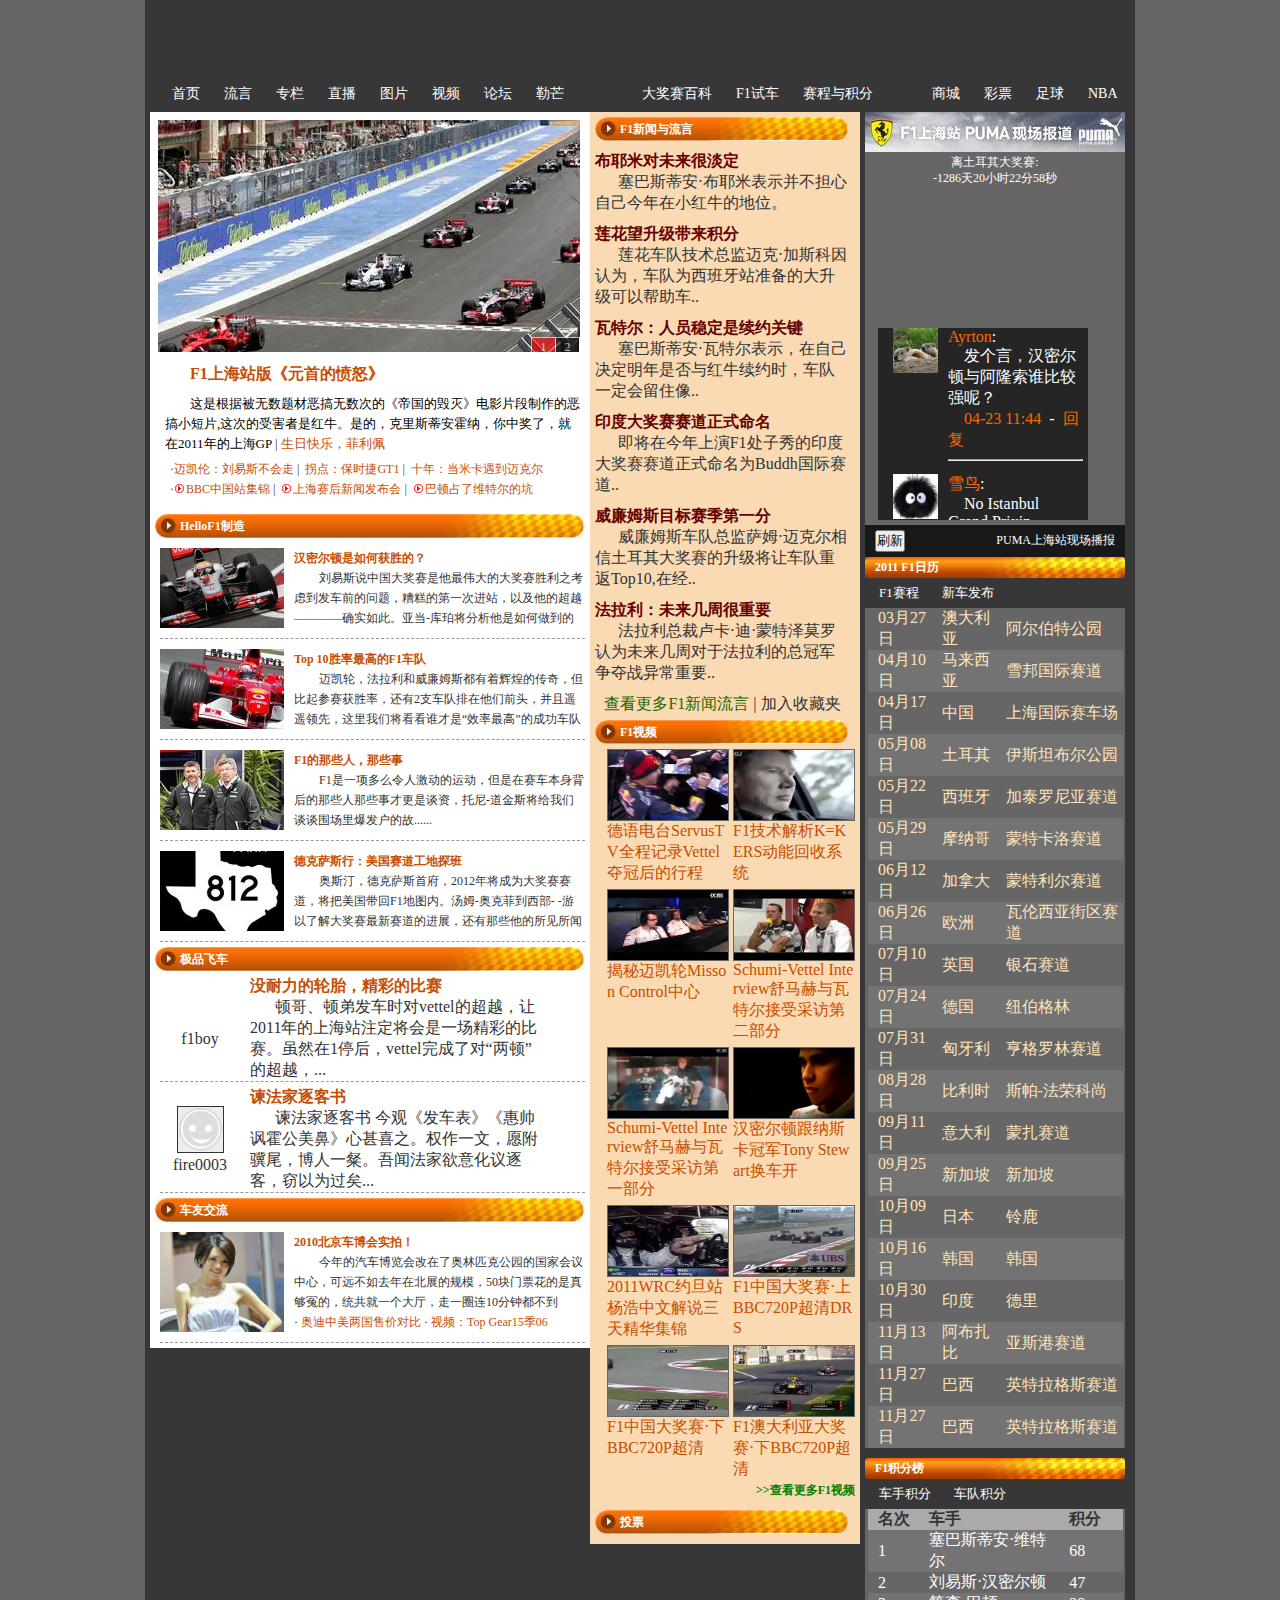
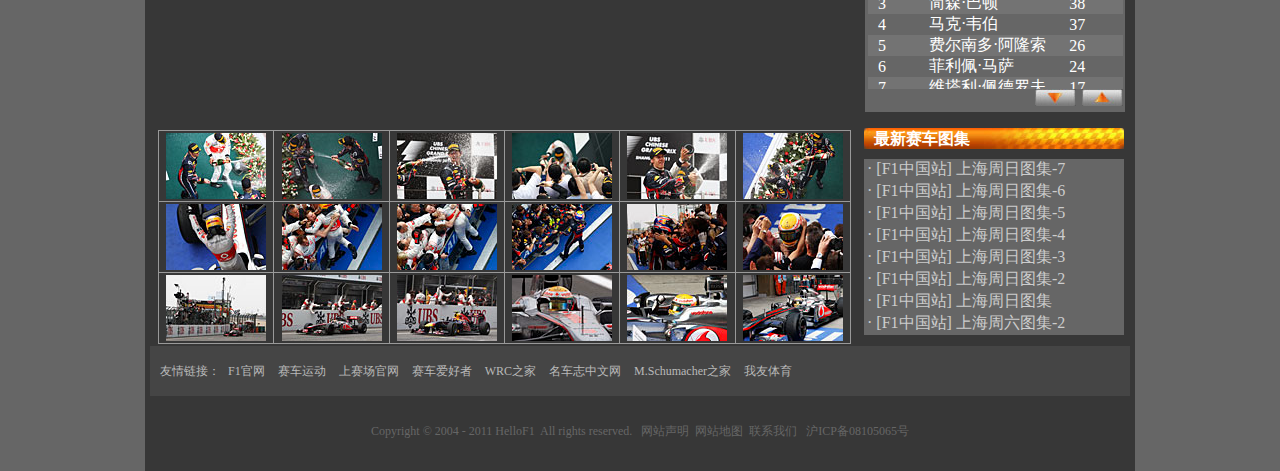
<file: index.html>
<html>
	<head><meta http-equiv="Content-Type" content="text/html; charset=utf-8">
	<title>F1赛车</title>
	<link href="index.css" rel="stylesheet" type="text/css">
	</head>

	<body>

	<style type="text/css">
	body {
	  margin-top:0 !important;
	  padding-top:0 !important;
	
	}
	</style>
	
	<div id="container">
	<div id="page">
	
<!--header-->

	<div id="header">
		<table width="100%" cellspacing="0" cellpadding="0" border="0" height="76">
			<tbody><tr>
				<td align="right" valign="center">
				</td>
			</tr></tbody>
		</table>
	</div>		

<!--nav-->

	<style>
	#menu{width:980px; margin:0; padding:0; height:26px; background:url() repeat-x;font-size:14px;}
	#menu_left{float:left;width:750px;}
	.nav{margin:0 0 0 10px;}
	#nav_left{float:left;width:470px;}
	#nav_right{float:right;width:270px;text-align:right;}
	#menu_right{float:right;width:210px;background:url() repeat-x;}
	ul.top{margin:0;padding:0;list-style:none;height:26px;}
	ul.top li{float:left;}
	ul.top li a{color:#fff;text-decoration:none;padding:0 12px;line-height:26px;display:inline-block;}
	ul.top li a:hover{color:#fff;background:url() repeat-x;text-decoration:none;}
	ul.top li ul{display: none;}
	ul.top li:hover ul{ background:#000;color:#fff;display:block; z-index:99; position:absolute;top:105px;left:920px; width:140px; list-style:none;}
	ul.top li:hover ul li{color:#fff;display:block;width:180px;height:26px; background:#fff;font-size:12px;}
	ul.top li:hover ul li a{color:#000;height:26px;background:#fff;}
	ul.top li:hover ul li a:hover{color:#fff;background:#333333;width:135px;height:26px;list-style:none;}
	ul.top li a:link, ul.top li a:visited{color:#fff;text-decoration:none;}
	ul.top li a:active{color:#fff;text-decoration:none;}
	#clear{clear:both;}
	#submenu{background:url() repeat-x #DEDEDE;font-size:12px;width:980px;margin:0;padding:0;height:21px;border:1px #bbb solid;border-width:0 0 1px 0;}
	ul.subnav{list-style:none;float:right;margin:0 170px 0 0;_margin:0 90px 0 0;}
	ul.subnav li{float:left;}
	ul.subnav li a{color:#000;text-decoration:none;padding:0 15px;line-height:21px;display:inline-block;}
	ul.subnav li a:hover, a.hui{background:url() repeat-x #ccc;color:#000;text-decoration:none;padding:0 15px;line-height:21px;display:inline-block;}
	
	</style>
	<div id="menu">
	<div id="menu_left">
	<div class="nav">
	<div id="nav_left">
	
	<ul class="top">
	<li><a href="#" target="_top">首页</a></li>
	<li><a href="#" target="_top">流言</a></li>
	<li><a href="#" target="_top">专栏</a></li>
	<li><a href="#" target="_top">直播</a></li>
	<li><a href="#" target="_top">图片</a></li>
	<li><a href="#" target="_top">视频</a></li>
	<li><a href="#" target="_top">论坛</a></li>
	<li><a href="#" target="_top">勒芒</a></li>
	
	</ul>
	
	</div>
	<div id="nav_right">
	<ul class="top">
	<li><a href="#" target="_top">大奖赛百科</a></li>
	<li><a href="#" target="_top">F1试车</a></li>
	<li><a href="#" target="_top">赛程与积分</a></li>
	
	</ul>
	</div>
	<div id="clear"></div>
	</div>
	</div>
	
	<div id="menu_right">
	<ul class="top">
	<li><a href="#" target="_top">商城</a>
	
	<ul>
	<li><a href="#" class="nav">卡路里正品商城</a></li>
	<li><a href="#" class="nav">装备区</a></li>
	<li><a href="#" class="nav">球衣区</a></li>
	<li><a href="#" class="nav">运动装备交易</a></li>
	<li><a href="#" class="nav">潮物小玩</a></li>
	</ul>
	
	</li>
	<li><a href="#" target="_top">彩票</a></li>
	<li><a href="#" target="_top">足球</a></li>
	<li><a href="#" target="_top">NBA</a></li>
	</ul>
	</div>
	<div id="clear"></div>
	</div>

<!--banner-->

	<table width="100%" cellspacing="0" cellpadding="0" border="0">
		<tbody>
			<tr>
				<td align="right" valign="center"></td>
			</tr>
		</tbody>
	</table>		
		
<!--页面主体-->

	<div id="main">

<!--页面左侧-->

	<div id="content" class="left">
	<div id="left_content" class="left">
						
<!--滚动图-->

	<div id="roll" class="inbox">
	<script language="javascript" type="text/javascript" src="img.js"></script>
	<div id="imgADPlayer" style="display: block; width: 422px; height: 232px; position: relative; overflow: hidden; padding-top: 1px; padding-left: 1px;">
		<a href="#" title="F1上海站版《元首的愤怒》" target="_blank" style="display: block; text-decoration: none; width: 422px; height: 232px; background: url(&quot;) center center no-repeat;"></a>
		<ul style="margin:0;width:422px;position:absolute;z-index:999;right:0px;FILTER:Alpha(Opacity=30,FinishOpacity=90, Style=1);overflow: hidden;bottom:-1px;height:16px; border-right:1px solid #fff;">
			<li style="margin:0;list-style-type: none; margin:0;padding:0; float:right;">
				<span onmouseover="PImgPlayer.mouseOver(this);" onmouseout="PImgPlayer.mouseOut(this);" style="clear:both; display:block; width:23px;line-height:18px; font-size:12px; FONT-FAMILY:'宋体'; opacity: 0.6;border:1px solid #fff;border-right:0;border-bottom:0;color:#fff;text-align:center; cursor:pointer; background:#000;" onclick="PImgPlayer.play(1);return false;" herf="javascript:;" title="生日快乐，菲利佩">2</span>
			</li>
			<li style="margin:0;list-style-type: none; margin:0;padding:0; float:right;"><span onmouseover="PImgPlayer.mouseOver(this);" onmouseout="PImgPlayer.mouseOut(this);" style="clear:both; display:block; width:23px;line-height:18px; font-size:12px; FONT-FAMILY:'宋体'; opacity: 0.6;border:1px solid #fff;border-right:0;border-bottom:0;color:#fff;text-align:center; cursor:pointer; background:#ff0000;" onclick="PImgPlayer.play(0);return false;" herf="javascript:;" title="F1上海站版《元首的愤怒》">1</span>
			</li>
		</ul>
	</div>
		<script>
			PImgPlayer.addItem( "F1上海站版《元首的愤怒》", "#", "ad1.webp");
			PImgPlayer.addItem( "生日快乐，菲利佩", "#", "ad2.webp");
			PImgPlayer.init( "imgADPlayer", 422, 232 );
		</script>
	</div>

<!--新闻-->

	<div class="inbox">
		<div style="font-size:16px;font-weight:bold;text-indent:35px;margin-top:10px;margin-bottom:10px;">
			<a href="#" target="_blank" class="font_orange">F1上海站版《元首的愤怒》</a>
		</div>

		<div style="text-indent:25px;font-size:13px;padding-left:10px;padding-right:5px;">
			<a href="#" target="_blank" style="color:#000000;">这是根据被无数题材恶搞无数次的《帝国的毁灭》电影片段制作的恶搞小短片,这次的受害者是红牛。是的，克里斯蒂安霍纳，你中奖了，就在2011年的上海GP</a>
		 	| 
			<a href="#" target="_blank" class="font_orange">生日快乐，菲利佩</a>
		</div>

		<div style="padding-left:15px;padding-right:5px;margin-top: 5px;">
			·<a href="#" target="_blank" class="font_orange">迈凯伦：刘易斯不会走</a>&nbsp;|&nbsp;
			<a href="#" target="_blank" class="font_orange">拐点：保时捷GT1</a>&nbsp;|&nbsp;
			<a href="#" target="_blank" class="font_orange">十年：当米卡遇到迈克尔</a><br>
	
			·<img src="play.gif"><a href="#" target="_blank" class="font_orange">BBC中国站集锦</a>&nbsp;|&nbsp;
			<img src="play.gif"><a href="#" target="_blank" class="font_orange">上海赛后新闻发布会</a>&nbsp;|&nbsp;
			<img src="play.gif"><a href="#" target="_blank" class="font_orange">巴顿占了维特尔的坑</a>
		</div>
	</div>
						
	<div style="height:10px;"></div>					
	
<!--HelloF1制造-->
	
	<div class="left_title font_white font_b"><span class="padleft_25"><a href="#">HelloF1制造</a></span></div>					
						
	<div class="inbox boxoffline" style="margin-left: 10px;">
		<div class="top1"></div>
		<a href="#" class="left"><img src="a8121fd23a908541fe8240d809787ec1.jpg"></a>
		<div class="padleft_10 left left_text">
		<a href="#" class="font_orange font_b" style="text-indent:25px;">汉密尔顿是如何获胜的？</a>
		<p><a href="#">刘易斯说中国大奖赛是他最伟大的大奖赛胜利之考虑到发车前的问题，糟糕的第一次进站，以及他的超越————确实如此。亚当-库珀将分析他是如何做到的</a></p>
		</div>
		<div class="clean"></div>
		<div class="top1"></div>
	</div>
	
	<div class="inbox boxoffline" style="margin-left: 10px;">
		<div class="top1"></div>
		<a href="#" class="left"><img src="d36421dd5426e02cc6f3234b11d9c581.jpg" border="0"></a>
		<div class="padleft_10 left left_text">
		<a href="#" class="font_orange font_b" style="text-indent:25px;">Top 10胜率最高的F1车队</a>
		<p><a href="#">迈凯轮，法拉利和威廉姆斯都有着辉煌的传奇，但比起参赛获胜率，还有2支车队排在他们前头，并且遥遥领先，这里我们将看看谁才是“效率最高”的成功车队</a></p>
		</div>
		<div class="clean"></div>
		<div class="top1"></div>
	</div>
	
	<div class="inbox boxoffline" style="margin-left: 10px;">
		<div class="top1"></div>
		<a href="#" class="left"><img src="d86da6db47e70146ae98352f99aaaa86.jpg" border="0"></a>
		<div class="padleft_10 left left_text">
		<a href="#" class="font_orange font_b" style="text-indent:25px;">F1的那些人，那些事</a>
		<p><a href="#">F1是一项多么令人激动的运动，但是在赛车本身背后的那些人那些事才更是谈资，托尼-道金斯将给我们谈谈围场里爆发户的故......</a></p>
		</div>
		<div class="clean"></div>
		<div class="top1"></div>
	</div>
	
	<div class="inbox boxoffline" style="margin-left: 10px;">
		<div class="top1"></div>
		<a href="#" class="left"><img src="4a53acb319ceb03e6c0549e5c0938178.jpg" border="0"></a>
		<div class="padleft_10 left left_text">
		<a href="#" class="font_orange font_b" style="text-indent:25px;">德克萨斯行：美国赛道工地探班</a>
		<p><a href="#">奥斯汀，德克萨斯首府，2012年将成为大奖赛赛道，将把美国带回F1地图内。汤姆-奥克菲到西部- -游以了解大奖赛最新赛道的进展，还有那些他的所见所闻</a></p>
		</div>
		<div class="clean"></div>
		<div class="top1"></div>
	</div>					  
						
	<div class="left_title font_white font_b"><span class="padleft_25"><a href="#">极品飞车</a></span></div>
	<div class="inbox boxoffline" style="margin-left: 10px;">
	<table class="f1" align="center" border="0" cellpadding="0" cellspacing="0" width="100%">
	<tbody><tr>
		<td width="80" height="90" align="center"><a href="#" target="_blank"></a><br>
		<div style="margin-top:3px;"><a href="#" target="_blank">f1boy</a></div>
	</td>
	<td>
		<div class="padleft_10 left left_text"><a href="#" target="_blank" class="font_orange font_b" style="text-indent: 25px;"> 没耐力的轮胎，精彩的比赛</a><br>
		<p><a href="#" target="_blank">顿哥、顿弟发车时对vettel的超越，让 2011年的上海站注定将会是一场精彩的比赛。虽然在1停后，vettel完成了对“两顿”的超越，...</a></p>
		</div>
	</td>
	</tr>
	</tbody></table>
	</div>

	<div class="inbox boxoffline" style="margin-left: 10px;">
		<table class="f1" align="center" border="0" cellpadding="0" cellspacing="0" width="100%">
		<tbody><tr>
		<td width="80" height="90" align="center"><a href="#" target="_blank"><img border="1" src="default_small.jpg"></a><br>
			<div style="margin-top:3px;">
				<a href="#" target="_blank">fire0003</a>
			</div>
		</td>
		<td>
			<div class="padleft_10 left left_text"><a href="#" target="_blank" class="font_orange font_b" style="text-indent: 25px;"> 谏法家逐客书</a><br>
	  		<p><a href="#" target="_blank">谏法家逐客书 今观《发车表》《惠帅讽霍公美鼻》心甚喜之。权作一文，愿附骥尾，博人一粲。吾闻法家欲意化议逐客，窃以为过矣...</a></p>
			</div>
		</td>
	</tr>
	</tbody></table>
	</div>
	
	<div class="left_title font_white font_b"><span class="padleft_25"><a href="#">车友交流</a></span></div>					
						
	<div class="inbox boxoffline" style="margin-left: 10px;">
		<div class="top1"></div>
		<a href="#" class="left"><img src="e657354ffa46f69f5cc110cf88eda3cd.jpg" border="0" width="124" height="100"></a>
		<div class="padleft_10 left left_text">
		<a href="#" class="font_orange font_b" style="text-indent:25px;">2010北京车博会实拍！</a>
		<p><a href="#">今年的汽车博览会改在了奥林匹克公园的国家会议中心，可远不如去年在北展的规模，50块门票花的是真够冤的，统共就一个大厅，走一圈连10分钟都不到</a></p> · 
		<a class="font_orange" href="#" target="_blank">奥迪中美两国售价对比</a> · 
		<a class="font_orange" href="#" target="_blank">视频：Top Gear15季06</a>
		</div>
		<div class="clean"></div>
		<div class="top1"></div>
	</div>
						
	</div>
	<div id="mid_content" class="left">
					
<!--新闻-->
					  
	<div class="inbox">
		<div class="mid_title font_white font_b"><span class="padleft_25"><a href="#">F1新闻与流言</a></span></div>
		<div class="top1"></div>
	<table width="255" border="0" align="center" cellpadding="1" cellspacing="0" class="f1"><tbody>
		<tr><td><strong><a href="#" target="_blank" style="color:#660000;">布耶米对未来很淡定</a></strong></td></tr><tr><td style="padding-bottom:10px;text-indent:0.6cm">塞巴斯蒂安·布耶米表示并不担心自己今年在小红牛的地位。</td></tr>
		<tr><td><strong><a href="#" target="_blank" style="color:#660000;">莲花望升级带来积分</a></strong></td></tr><tr><td style="padding-bottom:10px;text-indent:0.6cm">莲花车队技术总监迈克·加斯科因认为，车队为西班牙站准备的大升级可以帮助车..</td></tr>
		<tr><td><strong><a href="#" target="_blank" style="color:#660000;">瓦特尔：人员稳定是续约关键</a></strong></td></tr><tr><td style="padding-bottom:10px;text-indent:0.6cm">塞巴斯蒂安·瓦特尔表示，在自己决定明年是否与红牛续约时，车队一定会留住像..</td></tr>
		<tr><td><strong><a href="#" target="_blank" style="color:#660000;">印度大奖赛赛道正式命名</a></strong></td></tr><tr><td style="padding-bottom:10px;text-indent:0.6cm">即将在今年上演F1处子秀的印度大奖赛赛道正式命名为Buddh国际赛道..</td></tr>
		<tr><td><strong><a href="#" target="_blank" style="color:#660000;">威廉姆斯目标赛季第一分</a></strong></td></tr><tr><td style="padding-bottom:10px;text-indent:0.6cm">威廉姆斯车队总监萨姆·迈克尔相信土耳其大奖赛的升级将让车队重返Top10,在经..</td></tr>
		<tr><td><strong><a href="#" target="_blank" style="color:#660000;">法拉利：未来几周很重要</a></strong></td></tr><tr><td style="padding-bottom:10px;text-indent:0.6cm">法拉利总裁卢卡·迪·蒙特泽莫罗认为未来几周对于法拉利的总冠军争夺战异常重要..</td></tr>
		<tr><td align="center"><a href="#" style="color:#1D6800">查看更多F1新闻流言</a> | 
			<script>
				function addFavorite2() {
					  var url = window.location;
					 var title = document.title;
					var ua = navigator.userAgent.toLowerCase();
					  if (ua.indexOf("360se") > -1) {
						  alert("由于浏览器功能限制，请按 Ctrl+D 手动收藏！");
					  }
					  else if (ua.indexOf("msie 8") > -1) {
						  window.external.AddToFavoritesBar(url, title);
					}
					else if (document.all) {
						   try{
							window.external.addFavorite(url, title);
						   }
						catch(e){
							alert('您的浏览器不支持,请按 Ctrl+D 手动收藏!');
						   }
					   }
					   else if (window.sidebar) {
						   window.sidebar.addPanel(title, url, "");
					   }
					   else {
						 alert('您的浏览器不支持,请按 Ctrl+D 手动收藏!');
					 }
				}
			</script>		
			<a href=# rel="sidebar" onclick="javascript:addFavorite2()">加入收藏夹</a> 
		</td></tr>
	</tbody></table>
	</div>
					   				   					
<!--视频-->

	<div class="inbox">
		<div class="mid_title font_white font_b"><span class="padleft_25"><a href="#" target="_blank">F1视频</a></span></div>
		<table border="0" cellspacing="0" cellpadding="0" class="font_orange" style="padding-left:10px"><tbody>
		<tr>
		<td><a href="#" target="_blank"><img src="5391.jpg" title="德语电台ServusTV全程记录Vettel夺冠后的行程" alt="德语电台ServusTV全程记录Vettel夺冠后的行程" border="0" width="110"></a><br><a href="#" target="_blank">德语电台ServusTV全程记录Vettel夺冠后的行程</a></td>
		<td><a href="#" target="_blank"><img src="5390.jpg" title="米卡、舒马赫、足球皇帝奔驰广告(德语版)" alt="F1技术解析K=KERS动能回收系统" border="0" width="110"></a><br><a href="#" target="_blank">F1技术解析K=KERS动能回收系统</a></td>
		</tr>
		
		<tr>
			<td><a href="#" target="_blank"><img src="5389.jpg" title="揭秘迈凯轮Misson Control中心" alt="揭秘迈凯轮Misson Control中心" border="0" width="110"></a><br><a href="#" target="_blank">揭秘迈凯轮Misson Control中心</a></td>
			<td><a href="#" target="_blank"><img src="5201.jpg" title="Schumi-Vettel Interview舒马赫与瓦特尔接受采访第二部分" alt="Schumi-Vettel Interview舒马赫与瓦特尔接受采访第二部分" border="0" width="110"></a><br><a href="#" target="_blank">Schumi-Vettel Interview舒马赫与瓦特尔接受采访第二部分</a></td>
		</tr>
		
		<tr>
			<td><a href="#" target="_blank"><img src="5200.jpg" title="Schumi-Vettel Interview舒马赫与瓦特尔接受采访第一部分" alt="Schumi-Vettel Interview舒马赫与瓦特尔接受采访第一部分" border="0" width="110"></a><br><a href="#" target="_blank">Schumi-Vettel Interview舒马赫与瓦特尔接受采访第一部分</a></td>
			<td><a href="#" target="_blank"><img src="5198.jpg" title="汉密尔顿跟纳斯卡冠军Tony Stewart换车开" alt="汉密尔顿跟纳斯卡冠军Tony Stewart换车开" border="0" width="110"></a><br><a href="#" target="_blank">汉密尔顿跟纳斯卡冠军Tony Stewart换车开</a></td>
		</tr>

		<tr>
			<td><a href="#" target="_blank"><img src="5197.jpg" title="2011WRC约旦站杨浩中文解说三天精华集锦" alt="2011WRC约旦站杨浩中文解说三天精华集锦" border="0" width="110"></a><br><a href="#" target="_blank">2011WRC约旦站杨浩中文解说三天精华集锦</a></td>
			<td><a href="#" target="_blank"><img src="5196.jpg" title="F1中国大奖赛·上BBC720P超清DRS" alt="F1中国大奖赛·上BBC720P超清DRS" border="0" width="110"></a><br><a href="#" target="_blank">F1中国大奖赛·上BBC720P超清DRS</a></td>
		</tr>
		
		<tr>
			<td><a href="#" target="_blank"><img src="5195.jpg" title="F1中国大奖赛·下BBC720P超清" alt="F1中国大奖赛·下BBC720P超清" border="0" width="110"></a><br><a href="#" target="_blank">F1中国大奖赛·下BBC720P超清</a></td>
			<td><a href="#" target="_blank"><img src="5194.jpg" title="F1澳大利亚大奖赛·下BBC720P超清" alt="F1澳大利亚大奖赛·下BBC720P超清" border="0" width="110"></a><br><a href="#" target="_blank">F1澳大利亚大奖赛·下BBC720P超清</a></td>
		</tr>
		<tr></tr></tbody></table>						
	<div align="right"><a style=" font-weight:bold; color: green;" href="#" target="_blank">&gt;&gt;查看更多F1视频</a></div>
	<div class="top1"></div>
	</div>					 
										  
<!--投票-->
					  
	<div class="inbox">
		<div class="mid_title font_white font_b">
			<a href="#"><span class="padleft_25">投票</a></span>
		</div>
		<div class="top1" id="votebox"></div>
		<div class="top1"></div>
	</div>

	<script type="text/javascript" src="#"></script></div>
					
	</div>
				
			
<!--页面右侧-->

	<div id="siderbar" class="right">
					
<!--分站赛-->
					
	<div class="puma_con">
		<a href="#"><img src="453e9e12ae11e3aa6d3cae0eab58d11e.jpg"></a>
	</div>
	
	<div class="puma_con">
		<div class="right_box_puma">
			<div class="siderbox_top2">
				<div class="puma_center">
					离土耳其大奖赛: 
					<div id="deadtime"></div>
	
				<script type="text/javascript">
	
				function showtime() {
					var deadline= new Date(2022,12,18,23,00,00);
					var now = new Date()  
					var diff = -480 - now.getTimezoneOffset()
					var leave = (deadline.getTime() - now.getTime()) + diff*60000
					var day = Math.floor(leave / (1000 * 60 * 60 * 24))  
					var hour = Math.floor(leave / (1000*3600)) - (day * 24)  
					var min = Math.floor(leave / (1000*60)) - (day * 24 *60) - (hour * 60)  
					var sec = Math.floor(leave / (1000)) - (day * 24 *60*60) - (hour * 60 * 60) - (min*60)  
						Temp = day+'天'+hour+'小时'+min+'分'+sec+'秒';
						document.getElementById('deadtime').innerHTML=Temp;
						setTimeout("showtime()",1000);
				}
				showtime();

				</script>
	  
				</div>
			</div>
			<div class="img_puma"></div>
			<iframe src="pinglunqu.html" width="250px" height="200px" frameborder="0"></iframe>
		</div>

		<div class="puma_bottom">
		<a href="#" target="_blank" class="right">PUMA上海站现场播报</a>
		<form action="">
			<button onclick="">刷新</button>
		</form>
			</div>
		</div>

<!--赛程-->
	
	<div class="inbox right_title font_white font_b"><a href="#">2011 F1日历</a></div> 
		<div class="right_box">
		<div class="tab">
			<a>F1赛程</a>					
			<a>新车发布</a>
		</div>
	
		<div class="siderbox_top"></div>
		<div class="siderbox">

	<table id="data3" class="font_orange3 text_left" style="display: table;" width="100%" align="right" border="0" cellpadding="1" cellspacing="0">
		<tbody>
			
		<tr>
			<td width="25%">03月27日</td>
			<td width="25%">澳大利亚</td>
			<td width="50%">阿尔伯特公园</td>
		</tr>
			
		<tr bgcolor="#737373">
			<td width="25%">04月10日</td>
			<td width="25%">马来西亚</td>
			<td width="50%">雪邦国际赛道</td>
		</tr>
			
		<tr>
			<td width="25%">04月17日</td>
			<td width="25%">中国</td>
			<td width="50%"><a href="#" target="_blank">上海国际赛车场</a></td>
		</tr>
			
		<tr bgcolor="#737373">
			<td width="25%">05月08日</td>
			<td width="25%">土耳其</td>
			<td width="50%"><a href="#" target="_blank">伊斯坦布尔公园</a></td>
		</tr>
			
		<tr>
			<td width="25%">05月22日</td>
			<td width="25%">西班牙</td>
			<td width="50%">加泰罗尼亚赛道</td>
		</tr>
			
		<tr bgcolor="#737373">
			<td width="25%">05月29日</td>
			<td width="25%">摩纳哥</td>	
			<td width="50%">蒙特卡洛赛道</td>
		</tr>
			
		<tr>
			<td width="25%">06月12日</td>
			<td width="25%">加拿大</td>		
			<td width="50%">蒙特利尔赛道</td>
		</tr>
			
		<tr bgcolor="#737373">
			<td width="25%">06月26日</td>
			<td width="25%">欧洲</td>
			<td width="50%"><a href="#" target="_blank">瓦伦西亚街区赛道</a></td>
		</tr>
			
		<tr>
			<td width="25%">07月10日</td>
			<td width="25%">英国</td>
			<td width="50%"><a href="#" target="_blank">银石赛道</a></td>
		</tr>
			
		<tr bgcolor="#737373">
			<td width="25%">07月24日</td>
			<td width="25%">德国</td>
			<td width="50%">纽伯格林</td>
		</tr>
			
		<tr>
			<td width="25%">07月31日</td>
			<td width="25%">匈牙利</td>
			<td width="50%">亨格罗林赛道</td>
		</tr>
			
		<tr bgcolor="#737373">
			<td width="25%">08月28日</td>
			<td width="25%">比利时</td>
			<td width="50%">斯帕-法荣科尚</td>
		</tr>
			
		<tr>
			<td width="25%">09月11日</td>
			<td width="25%">意大利</td>
			<td width="50%"><a href="#" target="_blank">蒙扎赛道</a></td>
		</tr>
			
		<tr bgcolor="#737373">
			<td width="25%">09月25日</td>
			<td width="25%">新加坡</td>
			<td width="50%"><a href="#" target="_blank">新加坡</a></td>
		</tr>
			
		<tr>
			<td width="25%">10月09日</td>
			<td width="25%">日本</td>	
			<td width="50%">铃鹿</td>
		</tr>
			
		<tr bgcolor="#737373">
			<td width="25%">10月16日</td>
			<td width="25%">韩国</td>
			<td width="50%">韩国</td>
		</tr>
			
		<tr>
			<td width="25%">10月30日</td>
			<td width="25%">印度</td>
			<td width="50%">德里</td>
		</tr>
			
		<tr bgcolor="#737373">
			<td width="25%">11月13日</td>
			<td width="25%">阿布扎比</td>
			<td width="50%">亚斯港赛道</td>
		</tr>
			
		<tr>
			<td width="25%">11月27日</td>
			<td width="25%">巴西</td>
			<td width="50%"><a href="#" target="_blank">英特拉格斯赛道</a></td>
		</tr>
			
		<tr bgcolor="#737373">
			<td width="25%">11月27日</td>
			<td width="25%">巴西</td>
			<td width="50%"><a href="#" target="_blank">英特拉格斯赛道</a></td>
		</tr>
	</tbody></table>					
										
<!--新车发布-->

	<table id="data5" cellspacing="0" cellpadding="1" width="100%" border="0" class="font_orange4 text_left" style="display: none;">
		<tbody>
			<tr>
				<td width="30%">红牛</td>
				<td width="22%">RB7</td>
				<td width="18%">2.1</td>
				<td width="30%"><a href="#" target="_blank">技术分析</a></td>
				<td width="30%"><a href="#" target="_blank"><img src="62_256650_d34029f69a2d688.gif" border="0"></a></td>
			</tr>

			<tr bgcolor="#737373">
				<td>迈凯轮</td>
				<td>MP4-26</td>
				<td>2.4</td>
				<td><a href="#" target="_blank">技术分析</a></td>
				<td><a href="#" target="_blank"><img src="62_256650_d34029f69a2d688.gif" border="0"></a></td>
			</tr>

			<tr>
				<td>法拉利</td>
				<td>F11</td>
				<td>1.28</td>
				<td><a href="#" target="_blank">技术分析</a></td>
				<td><a href="#" target="_blank"><img src="62_256650_d34029f69a2d688.gif" border="0"></a></td>
			</tr>
							  
			<tr bgcolor="#737373">
				<td>梅塞德斯</td>
				<td>W02</td>
				<td>2.1</td>
				<td></td>
				<td><a href="#" target="_blank"><img src="62_256650_d34029f69a2d688.gif" border="0"></a></td>
			</tr>

			<tr>
				<td>莲花-雷诺</td>
				<td>R31</td>
				<td>1.31</td>
				<td><a href="#" target="_blank">技术分析</a></td>
				<td><a href="#" target="_blank"><img src="62_256650_d34029f69a2d688.gif" border="0"></a></td>
			</tr>

			<tr bgcolor="#737373">
				<td>威廉姆斯</td>
				<td>FW33</td>
				<td>2.1</td>
				<td></td>
				<td><a href="#" target="_blank"><img src="62_256650_d34029f69a2d688.gif" border="0"></a></td>
			</tr>
			
			<tr>
				<td>印度力量</td>
				<td>VJM004</td>
				<td>2.8</td>
				<td><a href="#" target="_blank">技术分析</a></td>
				<td><a href="#" target="_blank"><img src="62_256650_d34029f69a2d688.gif" border="0"></a></td>
			</tr>
			
			<tr bgcolor="#737373">
				<td>索伯</td>
				<td>C30</td>
				<td>1.31</td>
				<td><a href="#" target="_blank">技术分析</a></td>
				<td><a href="#" target="_blank"><img src="62_256650_d34029f69a2d688.gif" border="0"></a></td>
			</tr>
			
			<tr>
				<td>小红牛</td>
				<td>STR005</td>
				<td>2.1</td>
				<td></td>
				<td><a href="#" target="_blank"><img src="62_256650_d34029f69a2d688.gif" border="0"></a></td>
			</tr>
			
			<tr bgcolor="#737373">
				<td>莲花</td>
				<td>T128</td>
				<td>1.31</td>
				<td><a href="#" target="_blank">技术分析</a></td>
				<td><a href="#" target="_blank"><img src="62_256650_d34029f69a2d688.gif" border="0"></a></td>
			</tr>
			
			<tr>
				<td>维珍</td>
				<td>VR-02</td>
				<td>2.7</td>
				<td><a href="#" target="_blank">技术分析</a></td>
				<td><a href="#" target="_blank"><img src="62_256650_d34029f69a2d688.gif" border="0"></a></td>
			</tr>
			
			<tr bgcolor="#737373">
				<td>HRT</td>
				<td>F111</td>
				<td>3.3</td>
				<td></td>
				<td><a href="#" target="_blank"><img src="62_256650_d34029f69a2d688.gif" border="0"></a></td>
			</tr>	
		</tbody>
	</table>
	
	<div class="clean"></div>
	<script type="text/JavaScript">dataChange('6'); dataChange('3');</script>
	</div>
		<div class="siderbox_bottom">
		</div>
	</div>			
	
<!--积分榜-->

	<div class="inbox right_title font_white font_b">F1积分榜</div>
	<div class="right_box">
	<div class="tab">
		<a>车手积分</a>
		<a>车队积分</a>
	</div>
	<div class="siderbox_top"></div>
	<div class="siderbox">

<!--车手-->

	<div id="data1" style="height:180px;overflow:hidden;">
		<table cellspacing="0" cellpadding="0" width="100%" border="0" class="font_white text_left">
			<tbody><tr bgcolor="#aaaaaa" class="font_b font_gray"><td width="20%">名次</td><td width="55%">车手</td><td width="25%">积分</td></tr><tr bgcolor="#737373">
				<td>1</td><td>塞巴斯蒂安·维特尔</td><td>68</td></tr><tr>
				<td>2</td><td>刘易斯·汉密尔顿</td><td>47</td></tr><tr bgcolor="#737373">
				<td>3</td><td>简森·巴顿</td><td>38</td></tr><tr>
				<td>4</td><td>马克·韦伯</td><td>37</td></tr><tr bgcolor="#737373">
				<td>5</td><td>费尔南多·阿隆索</td><td>26</td></tr><tr>
				<td>6</td><td>菲利佩·马萨</td><td>24</td></tr><tr bgcolor="#737373">
				<td>7</td><td>维塔利·佩德罗夫</td><td>17</td></tr><tr><td>7</td><td>Sergio Pérez</td><td>6</td></tr><tr bgcolor="#737373">
			</tbody>		
		</table>
	</div>
	<div style="text-align:right;padding-left:2px;">
		<a><img src="down.jpg"></a>&nbsp;
		<a><img src="up.jpg"></a>
	</div>

<!--车队-->

	<table id="data2" cellspacing="1" cellpadding="0" border="0" width="100%" class="text_left font_white" style="display:none">
		<tbody><tr bgcolor="#aaaaaa" class="font_b font_gray"><td width="20%">名次</td><td width="55%">车队</td><td width="25%">积分</td></tr><tr bgcolor="#737373">
			<td>1</td><td>红牛—雷诺</td><td>105</td></tr><tr>
			<td>2</td><td>迈凯伦—梅塞德斯</td><td>85</td></tr><tr bgcolor="#737373">
			<td>3</td><td>法拉利</td><td>50</td></tr><tr>
			<td>4</td><td>雷诺</td><td>32</td></tr><tr bgcolor="#737373">
			<td>5</td><td>梅塞德斯</td><td>16</td></tr><tr>
			<td>6</td><td>Sauber/Ferrari</td><td>7</td></tr><tr bgcolor="#737373">
			<td>7</td><td>小红牛</td><td>4</td></tr><tr>
			<td>8</td><td>印度力量—梅塞德斯</td><td>4</td></tr><tr bgcolor="#737373">
			<td>9</td><td>Lotus/Renault</td><td>0</td></tr><tr>
			<td>10</td><td>Virgin/Cosworth</td><td>0</td></tr><tr bgcolor="#737373">
			<td>11</td><td>威廉姆斯-考斯沃斯</td><td>0</td></tr><tr>
			<td>12</td><td>HRT-考斯沃斯</td><td>0</td></tr><tr>
		</tbody>
	</table>

	</div>
		<div class="siderbox_bottom"></div>
	</div>

	</div>

		<div class="clean"></div>
	</div>
		   
<!--link-->
		   
	<table width="100%" border="0" cellspacing="1" cellpadding="0">
		<tbody><tr>
			<td width="710" align="center">
				<table width="98%" border="0" cellpadding="5" cellspacing="1" bgcolor="#999999">
					<tbody><tr align="center" valign="middle" bgcolor="#373737" height="70px"><td width="118px">
						<a href="#" target="_blank" alt="" title=""><img src="gp_1.jpg" width="100" height="66" border="0"></a></td><td width="118px">
						<a href="#" target="_blank" alt="" title=""><img src="gp_3.jpg" width="100" height="66" border="0"></a></td><td width="118px">
						<a href="#" target="_blank" alt="" title=""><img src="gp_5.jpg" width="100" height="66" border="0"></a></td><td width="118px">
						<a href="#" target="_blank" alt="" title=""><img src="gp_7.jpg" width="100" height="66" border="0"></a></td><td width="118px">
						<a href="#" target="_blank" alt="" title=""><img src="gp_9.jpg" width="100" height="66" border="0"></a></td><td width="118px">
						<a href="#" target="_blank" alt="" title=""><img src="gp_11.jpg" width="100" height="66" border="0"></a></td></tr><tr align="center" valign="middle" bgcolor="#373737" height="70px"><td width="118px">
						<a href="#" target="_blank" alt="" title=""><img src="gp_1(1).jpg" width="100" height="66" border="0"></a></td><td width="118px">
						<a href="#" target="_blank" alt="" title=""><img src="gp_3(1).jpg" width="100" height="66" border="0"></a></td><td width="118px">
						<a href="#" target="_blank" alt="" title=""><img src="gp_5(1).jpg" width="100" height="66" border="0"></a></td><td width="118px">
						<a href="#" target="_blank" alt="" title=""><img src="gp_7(1).jpg" width="100" height="66" border="0"></a></td><td width="118px">
						<a href="#" target="_blank" alt="" title=""><img src="gp_9(1).jpg" width="100" height="66" border="0"></a></td><td width="118px">
						<a href="#" target="_blank" alt="" title=""><img src="gp_11(1).jpg" width="100" height="66" border="0"></a></td></tr><tr align="center" valign="middle" bgcolor="#373737" height="70px"><td width="118px">
						<a href="#" target="_blank" alt="" title=""><img src="gp_1(2).jpg" width="100" height="66" border="0"></a></td><td width="118px">
						<a href="#" target="_blank" alt="" title=""><img src="gp_3(2).jpg" width="100" height="66" border="0"></a></td><td width="118px">
						<a href="#" target="_blank" alt="" title=""><img src="gp_5(2).jpg" width="100" height="66" border="0"></a></td><td width="118px">
						<a href="#" target="_blank" alt="" title=""><img src="gp_7(2).jpg" width="100" height="66" border="0"></a></td><td width="118px">
						<a href="#" target="_blank" alt="" title=""><img src="gp_9(2).jpg" width="100" height="66" border="0"></a></td><td width="118px">
						<a href="#" target="_blank" alt="" title=""><img src="gp_11(2).jpg" width="100" height="66" border="0"></a></td></tr>
					</tbody>
				</table>
			</td>
			
		<td valign="top">
			<div class="inbox right_title font_white font_b"><a href="">最新赛车图集</a></div> 
			<div class="right_box">
				<div class="siderbox_top"></div>
				<div class="siderbox" valign="top">
					<div style="height:22px;color:#CCCCCC">· [<a href="#" target="_blank" style="color:#CCCCCC">F1中国站</a>]  <a href="#" target="_blank" title="" style="color:#CCCCCC">上海周日图集-7</a></div>
					<div style="height:22px;color:#CCCCCC">· [<a href="#" target="_blank" style="color:#CCCCCC">F1中国站</a>]  <a href="#" target="_blank" title="" style="color:#CCCCCC">上海周日图集-6</a></div>
					<div style="height:22px;color:#CCCCCC">· [<a href="#" target="_blank" style="color:#CCCCCC">F1中国站</a>]  <a href="#" target="_blank" title="" style="color:#CCCCCC">上海周日图集-5</a></div>
					<div style="height:22px;color:#CCCCCC">· [<a href="#" target="_blank" style="color:#CCCCCC">F1中国站</a>]  <a href="#" target="_blank" title="" style="color:#CCCCCC">上海周日图集-4</a></div>
					<div style="height:22px;color:#CCCCCC">· [<a href="#" target="_blank" style="color:#CCCCCC">F1中国站</a>]  <a href="#" target="_blank" title="" style="color:#CCCCCC">上海周日图集-3</a></div>
					<div style="height:22px;color:#CCCCCC">· [<a href="#" target="_blank" style="color:#CCCCCC">F1中国站</a>]  <a href="#" target="_blank" title="" style="color:#CCCCCC">上海周日图集-2</a></div>
					<div style="height:22px;color:#CCCCCC">· [<a href="#" target="_blank" style="color:#CCCCCC">F1中国站</a>]  <a href="#" target="_blank" title="" style="color:#CCCCCC">上海周日图集</a></div>
					<div style="height:22px;color:#CCCCCC">· [<a href="#" target="_blank" style="color:#CCCCCC">F1中国站</a>]  <a href="#" target="_blank" title="" style="color:#CCCCCC">上海周六图集-2</a></div>
				</div>
				<div class="siderbox_bottom"></div>
			</div>
		</td>
		</tr>
		</tbody></table>
		<div id="link">
			友情链接： 
			<a title="F1官方网站" href="#" target="_blank">F1官网</a> 
			<a title="autosport.com" href="#" target="_blank">赛车运动</a>
			<a title="上赛场" href="#" target="_blank">上赛场官网</a> 
			<a title="4rennsport" href="#" target="_blank">赛车爱好者</a>
			<a title="WRC之家" href="#" target="_blank">WRC之家</a> 
			<a title="名车志中文网" href="#" target="_blank">名车志中文网</a>
			<a title="M.Schumacher之家" href="#" target="_blank">M.Schumacher之家</a>
			<a title="M.Schumacher之家" href="#" target="_blank">我友体育</a>
		</div>
	
	<div class="clean"></div>

<!--Footer-->

	<div class="footer">
		<div id="footer">
			<div style="margin-top:19px;color: #666666;">Copyright © 2004 - 2011 
				<a href="#" style="color: #666666;">HelloF1</a>&nbsp; All rights reserved.&nbsp;&nbsp; 
				<a href="#" target="_blank" style="color: #666666;" rel="nofollow">网站声明</a>&nbsp;
				<a href="#" target="_blank" style="color: #666666;">网站地图</a>&nbsp;
				<a href="#" target="_blank" style="color: #666666;" rel="nofollow">联系我们</a>&nbsp;&nbsp;&nbsp;沪ICP备08105065号
			</div>
		</div>
	</div>
	
</div>

</div>
</body>
</html>
</file>
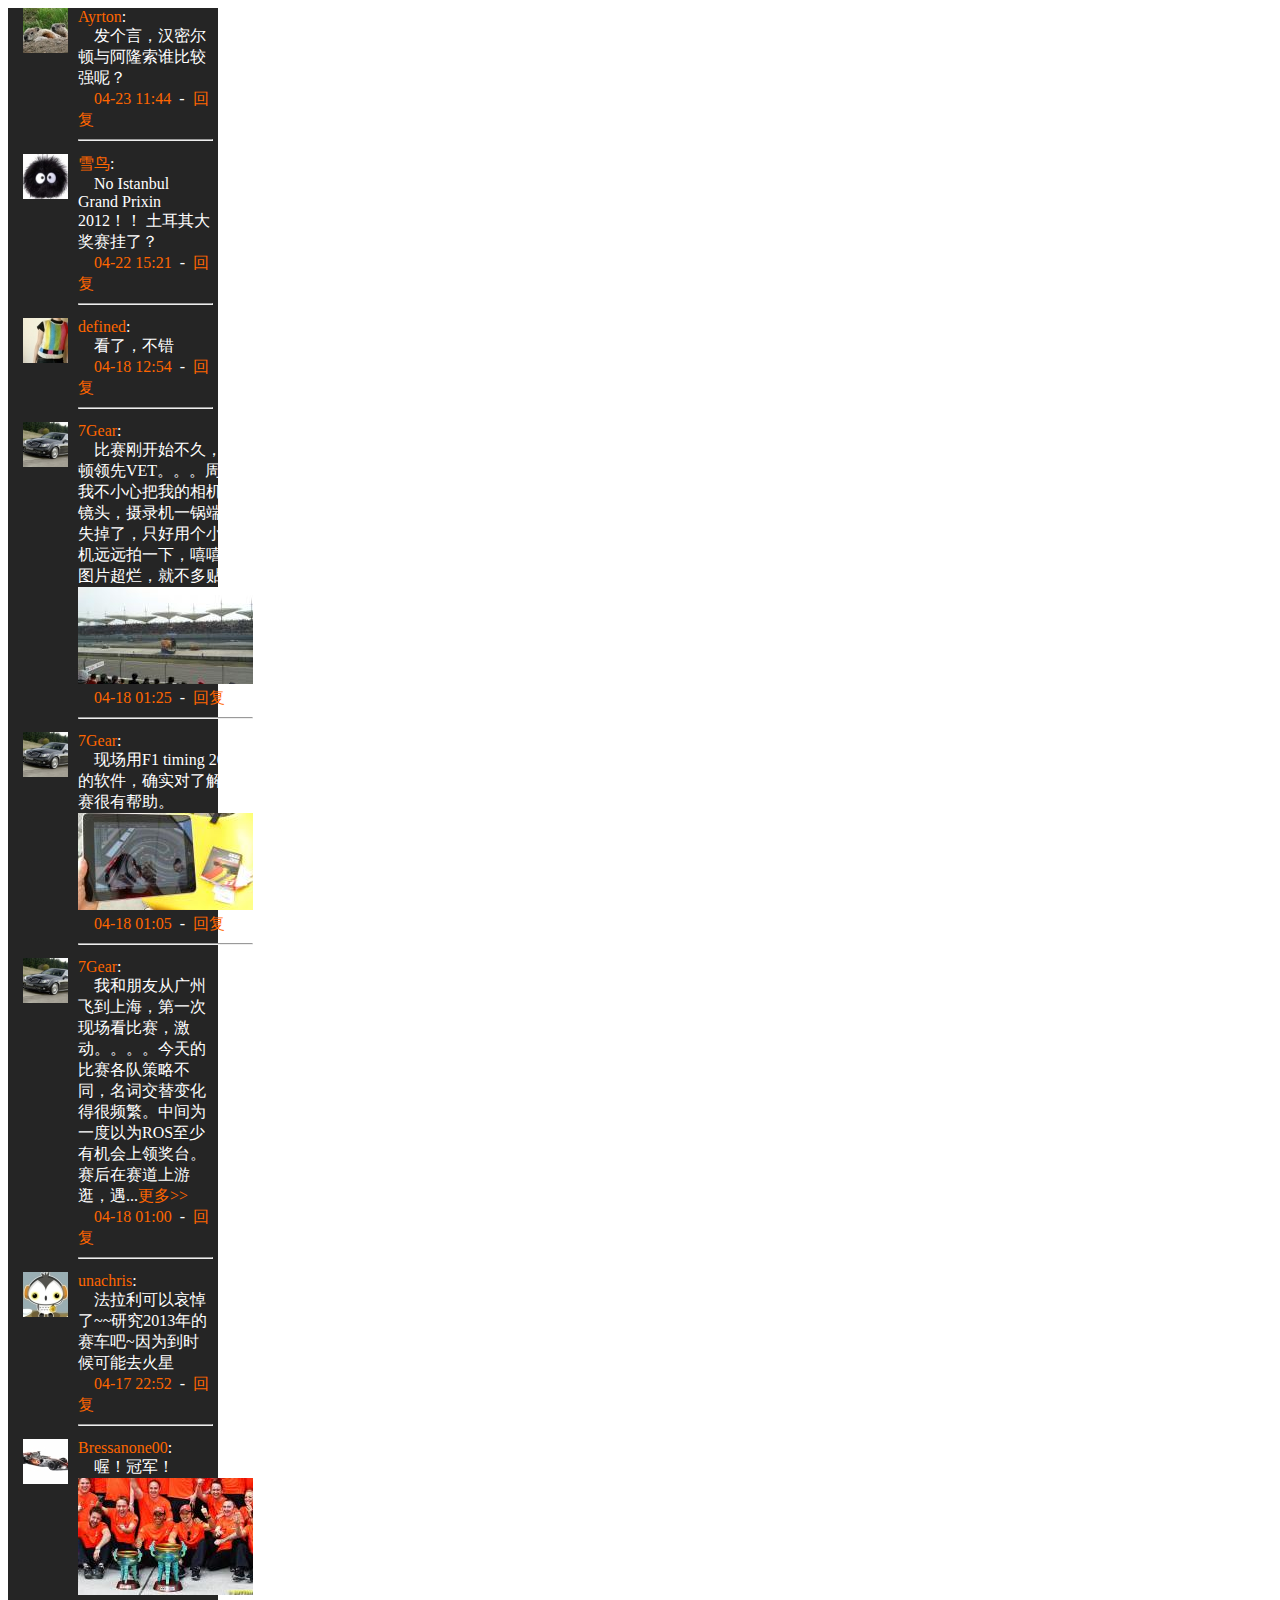
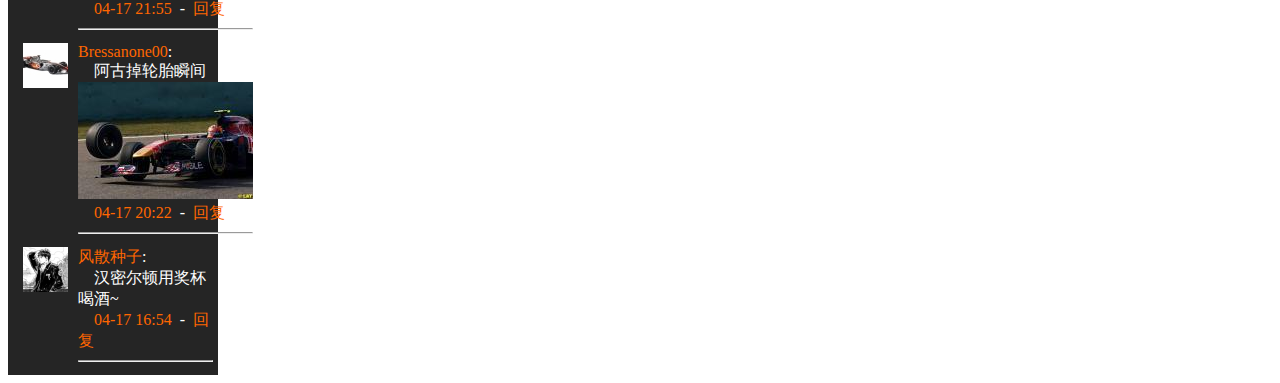
<file: pinglunqu.html>
<!doctype html>
<html lang="en">
<head>
    <meta charset="UTF-8">
    <meta http-equiv="X-UA-Compatible" content="IE=edge">
    <meta name="viewport" content="width=device-width, initial-scale=1.0">
    <title>评论区</title>
    <style>
        .box{width: 200px;
            background-color: rgb(37, 37, 37);
            padding:0 5px 5px;
            display: flex;
        }
        .tx{border: 1px white;
            display: block;
            float: left;
        }
        .pl{text-align: left;
            display:block;
            color: white;
            float: right;
        }
    </style>
</head>
<body>
    <div class="box">
        <div class="tx">
            <img src="402384_small_2.jpg" alt="" hspace="10">
        </div>
        <div class="pl">
            <font color="#F60">Ayrton</font>:</br>
            &nbsp;&nbsp;&nbsp;&nbsp;发个言，汉密尔顿与阿隆索谁比较强呢？</br>
            <font color="#F60">&nbsp;&nbsp;&nbsp;&nbsp;04-23 11:44</font>&nbsp;&nbsp;-&nbsp;&nbsp;<font color="#F60">回复</font>
            <hr>
        </div>
    </div>
    <div class="box">
        <div class="tx">
            <img src="256650_small_2.jpg" alt="" hspace="10">
        </div>
        <div class="pl">
            <font color="#F60">雪鸟</font>:</br>
            &nbsp;&nbsp;&nbsp;&nbsp;No Istanbul Grand Prixin 2012！！ 土耳其大奖赛挂了？</br>
            <font color="#F60">&nbsp;&nbsp;&nbsp;&nbsp;04-22 15:21</font>&nbsp;&nbsp;-&nbsp;&nbsp;<font color="#F60">回复</font>
            <hr>
        </div>
    </div>
    <div class="box">
        <br>
        <div class="tx">
            <img src="4942097_small_4.jpg" alt="" hspace="10">
        </div>
        <div class="pl">
            <font color="#F60">defined</font>:</br>
            &nbsp;&nbsp;&nbsp;&nbsp;看了，不错</br>
            <font color="#F60">&nbsp;&nbsp;&nbsp;&nbsp;04-18 12:54</font>&nbsp;&nbsp;-&nbsp;&nbsp;<font color="#F60">回复</font>
            <hr>
        </div>
    </div>
    <div class="box">
        <div class="tx">
            <img src="4533105_small_4.png" alt="" hspace="10">
        </div>
        <div class="pl">
            <font color="#F60">7Gear</font>:</br>
            &nbsp;&nbsp;&nbsp;&nbsp;比赛刚开始不久，双顿领先VET。。。周六我不小心把我的相机，镜头，摄录机一锅端遗失掉了，只好用个小相机远远拍一下，嘻嘻，图片超烂，就不多贴了<img src="13030611110s.jpg" alt=""></br>
            <font color="#F60">&nbsp;&nbsp;&nbsp;&nbsp;04-18 01:25</font>&nbsp;&nbsp;-&nbsp;&nbsp;<font color="#F60">回复</font>
            <hr>
        </div>
    </div>
    <div class="box">
        <div class="tx">
            <img src="4533105_small_4(1).png" alt="" hspace="10">
        </div>
        <div class="pl">
            <font color="#F60">7Gear</font>:</br>
            &nbsp;&nbsp;&nbsp;&nbsp;现场用F1 timing 2011的软件，确实对了解比赛很有帮助。<img src="13030599440s.jpg" alt=""></br>
            <font color="#F60">&nbsp;&nbsp;&nbsp;&nbsp;04-18 01:05</font>&nbsp;&nbsp;-&nbsp;&nbsp;<font color="#F60">回复</font>
            <hr>
        </div>
    </div>
    <div class="box">
        <div class="tx">
            <img src="4533105_small_4(2).png" alt="" hspace="10">
        </div>
        <div class="pl">
            <font color="#F60">7Gear</font>:</br>
            &nbsp;&nbsp;&nbsp;&nbsp;我和朋友从广州飞到上海，第一次现场看比赛，激动。。。。今天的比赛各队策略不同，名词交替变化得很频繁。中间为一度以为ROS至少有机会上领奖台。赛后在赛道上游逛，遇...<font color="#F60">更多&gt&gt</font></br>
            <font color="#F60">&nbsp;&nbsp;&nbsp;&nbsp;04-18 01:00</font>&nbsp;&nbsp;-&nbsp;&nbsp;<font color="#F60">回复</font>
            <hr>
        </div>
    </div>
    <div class="box">
        <div class="tx">
            <img src="3745107_small_2.jpg" alt="" hspace="10">
        </div>
        <div class="pl">
            <font color="#F60">unachris</font>:</br>
            &nbsp;&nbsp;&nbsp;&nbsp;法拉利可以哀悼了~~研究2013年的赛车吧~因为到时候可能去火星</br>
            <font color="#F60">&nbsp;&nbsp;&nbsp;&nbsp;04-17 22:52</font>&nbsp;&nbsp;-&nbsp;&nbsp;<font color="#F60">回复</font>
            <hr>
        </div>
    </div>
    <div class="box">
        <div class="tx">
            <img src="5164660_small_4.jpg" alt="" hspace="10">
        </div>
        <div class="pl">
            <font color="#F60">Bressanone00</font>:</br>
            &nbsp;&nbsp;&nbsp;&nbsp;喔！冠军！<img src="13030485290s.jpg" alt=""></br>
            <font color="#F60">&nbsp;&nbsp;&nbsp;&nbsp;04-17 21:55</font>&nbsp;&nbsp;-&nbsp;&nbsp;<font color="#F60">回复</font>
            <hr>
        </div>
    </div>
    <div class="box">
        <div class="tx">
            <img src="5164660_small_4(1).jpg" alt="" hspace="10">
        </div>
        <div class="pl">
            <font color="#F60">Bressanone00</font>:</br>
            &nbsp;&nbsp;&nbsp;&nbsp;阿古掉轮胎瞬间<img src="13030429640s.jpg" alt=""></br>
            <font color="#F60">&nbsp;&nbsp;&nbsp;&nbsp;04-17 20:22</font>&nbsp;&nbsp;-&nbsp;&nbsp;<font color="#F60">回复</font>
            <hr>
        </div>
    </div>
    <div class="box">
        <div class="tx">
            <img src="1788306_small_4.jpg" alt="" hspace="10">
        </div>
        <div class="pl">
            <font color="#F60">风散种子</font>:</br>
            &nbsp;&nbsp;&nbsp;&nbsp;汉密尔顿用奖杯喝酒~</br>
            <font color="#F60">&nbsp;&nbsp;&nbsp;&nbsp;04-17 16:54</font>&nbsp;&nbsp;-&nbsp;&nbsp;<font color="#F60">回复</font>
            <hr>
        </div>
    </div>
</body>
</file>
<file: index.css>
body {
	font-size:12px;
	line-height:20px;
	text-align:center;
	background:#666 url();
	color:#333
}

* {
	padding:0px;
	margin:0px;
}

li{
	list-style-type: none;
}

a { 
	text-decoration:none; color:#333
}

a:hover { 
	text-decoration: underline
}

p {
	text-indent: 25px;
}

.left { 
	float:left 
}

.right { 
	float:right 
}

.clean {	clear:both;
}

.top1 {
	margin:10px 0px 0px 0px;
}

.font_b{ 
	font-weight: bold;
}
.font_white {
	color: #FFF;
}

.font_white a{
	color: #FFF;
}

.font_orange,.font_orange a,a.font_orange{
	color: #c64e02;
}

.font_orange3,.font_orange3 a{
	color: #ffe3bc;
}

.font_orange4{
	color: #ffe3bc;
}

.font_orange4 a{
	color: #FFCF8E;
}

.font_gray{
	color: #333;
}

.padleft_25 { 
	padding-left:25px;
}

.padleft_10 { 
	padding-left:10px;
}

.inbox {
	margin: 5px;
}

#page {
	text-align:left;
	background:#373737;
	padding:5px;
}

#container {
	margin:0 auto;
	width:990px;
}

#main #content {
	background: url() repeat-y;
	width:710px;
	margin: 5px 0px ;
}

.left_title {
	background: url(f_01.jpg) no-repeat;
	width:431px;
	height:24px;
	line-height:24px;
	margin-left:5px
}

.left_text p { 
	width:290px
}

.mid_title {
	background: url(f_06.jpg) no-repeat;
	width:260px;
	height:24px;
	line-height:24px;
}

.boxoffline {
	border-bottom: 1px dashed #999;
}

#main #siderbar {
	background-color: #373737;
	margin:  5px 0px;
	width: 270px;
}

.right_title {
	background: url(f_07.jpg) no-repeat;
	width:245px;
	height:21px;
	line-height:21px;
	padding:0px 5px 0px 10px;
	margin:0 0 0 5px;
}

.siderbox_top {
	background:url() no-repeat;
	width:260px;
	height:5px;
	overflow: hidden;
}

.siderbox{
	width:255px;
	background: url();
	padding:0px 2px 0px 3px;
}

.siderbox td {
	text-align: center
}

#link {
	height:20px;
	background: #454545;
	color:#b9b9b9;
	padding:15px 10px
}

#link a{
	color:#b9b9b9; margin:0 5px;
}


.siderbox_bottom {
	width:260px;
	height:5px;
	overflow: hidden;
	background: url() no-repeat;
}

.right_box {
	margin:5px;
}

#menu {
	background-image: url();
	background-repeat: repeat;
	height: 35px;
	width: 980px;
	margin:0px;
	padding:0px;
}

a.nav:link,a.nav:visited,a.nav:hover,a.nav:active{
	display:block;
	padding:0px 18px;
	line-height:35px;
	font-size: 14px;
	font-weight: bold;
	color: #FFF;
	background: url() right top;
	text-decoration: none;
	float:left;
}

a.nav:hover {
	background: url() right bottom;
	text-decoration: none;
}

.footer {
	color: #999;
	margin: 25px auto;
	text-align: center;
}

.footer a{
	color: #999;
	text-decoration:none
}

.footer a:hover{
	color: #777;
	text-decoration:underline
}

#left_content {
	background-color: white;
	width: 440px;
}

#mid_content {
	width: 270px;
	background-color: #fadab3;
	overflow:hidden
}

#mid_content table.font_orange {
	width:250px
}

#mid_content table.font_orange td { 
	width:120px; 
	overflow:hidden; 
	word-break:break-all;
	white-space: -moz-pre-wrap; 
	padding:5px 2px 0; 
	vertical-align:top
}

#mid_content table.font_orange td img { 
	height:70px; 
	width:120px; 
	border:1px solid #666
}

#mid_content table.font_orange td a {
	width:120px; 
	overflow:hidden
}

.tab {
	margin:0 0 0 4px
}

.tab a {
	padding: 4px 10px;
	font-size: 13px;
	text-decoration: none;
	color: #fff;
}

.tab a:hover {
	color: #c64e02; 
	cursor:pointer
}

#roll {
	background-color: #FFF;
	padding: 2px;
}

.text_left td { 
	text-align:left; 
	padding-left:10px
}

body{
	margin:0;
	padding:0;
}

#menu{
	width:980px; 
	margin:0; 
	padding:0; 
	height:26px; 
	background:url() repeat-x;
	font-size:14px;
}

#menu_left{
	float:left;
	width:800px;
}

.nav{
	margin:0 0 0 10px;
}

#nav_left{
	float:left;
	width:510px;
}

#nav_right{
	float:right;
	width:270px;
}

#menu_right{
	float:right;
	width:170px;
	background:url() repeat-x;
}

ul.top{margin:0;
	padding:0;
	list-style:none;
	height:26px;
}

ul.top li{
	float:left;
}

ul.top li a{
	color:#fff;
	text-decoration:none;
	padding:0 12px;
	line-height:26px;
	display:inline-block;
}

ul.top li a:hover{
	background:url() repeat-x;
}

ul.top li ul{
	display: none;
}

ul.top li:hover ul{ 
	display:block;
	z-index:99; 
	position:absolute;
	top:26px;
	left:650px; 
	width:120px; 
	list-style:none;
}

ul.top li:hover ul li{
	display:block;
	width:120px;
	height:24px; 
	background:#f0f0f0;
	color:#000;
	font-size:12px;
	margin:0 0 1px 0;
}

ul.top li:hover ul li a{
	color:#000;
}


ul.top li:hover ul li a:hover{
	background:#F5DDD0;
	color:#000; 
	width:96px;
}

#clear{
	clear:both;
}

.siderbox{ 
	background:#666666;
}

#deadtime{ 
	color:#FFFFFF; 
	line-height:12px;
}

.puma_con{ 
	width:255px; 
	padding-left:5px;
}

.right_box_puma{ 
	padding:0 5px 5px; 
	background:#666666; 
	width:250px;
}

.puma_center{ 
	text-align:center; 
	color:#FFFFFF;
}

.siderbox_top2{ 
	background:url() no-repeat; 
	height:38px;
	width:250px;
}

.img_puma{ 
	background:url() no-repeat;
	height:125px;
	padding-bottom:5px;
}

.puma_bottom{
	background:#181818; 
	padding:5px 10px; 
	width:240px;
}

.puma_bottom a{ 
	color:#fff
}
</file>
